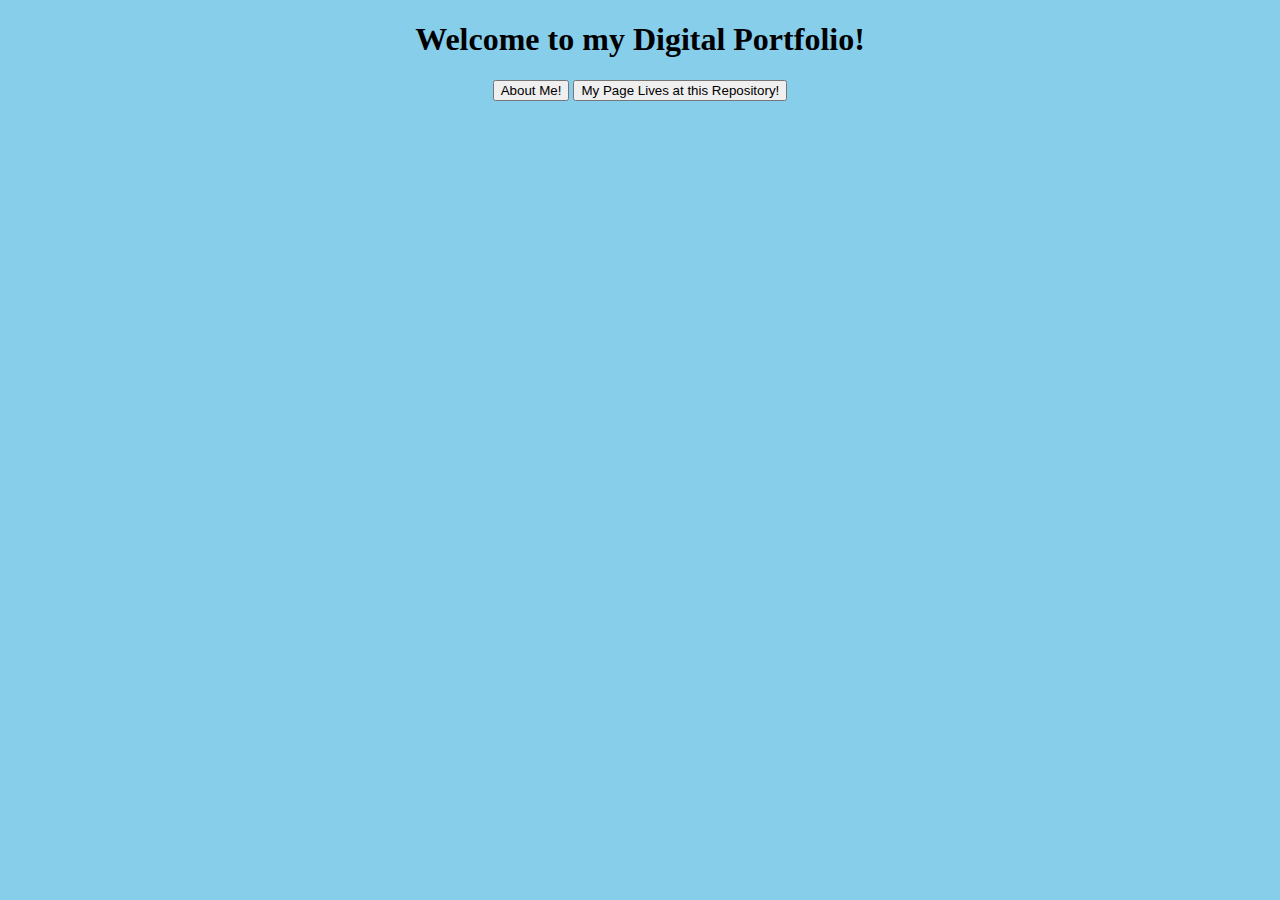
<file: index.html>
<!DOCTYPE html>
<html>
<style>
    body {
	background-color: skyblue;
    }
</style>
<center> <h1 id="title", class="chapter-heading">Welcome to my Digital Portfolio!</h1>
<button onclick="window.location.href='https://www.codermerlin.com/users/aidan-valva/Digital%20Portfolio/aboutMe.html'">About Me!</button>
<button onclick="window.location.href='https://github.com/Aidan-V/aidan-valva.github.io'">My Page Lives at this Repository!</button>
</center>
  </html>
</file>
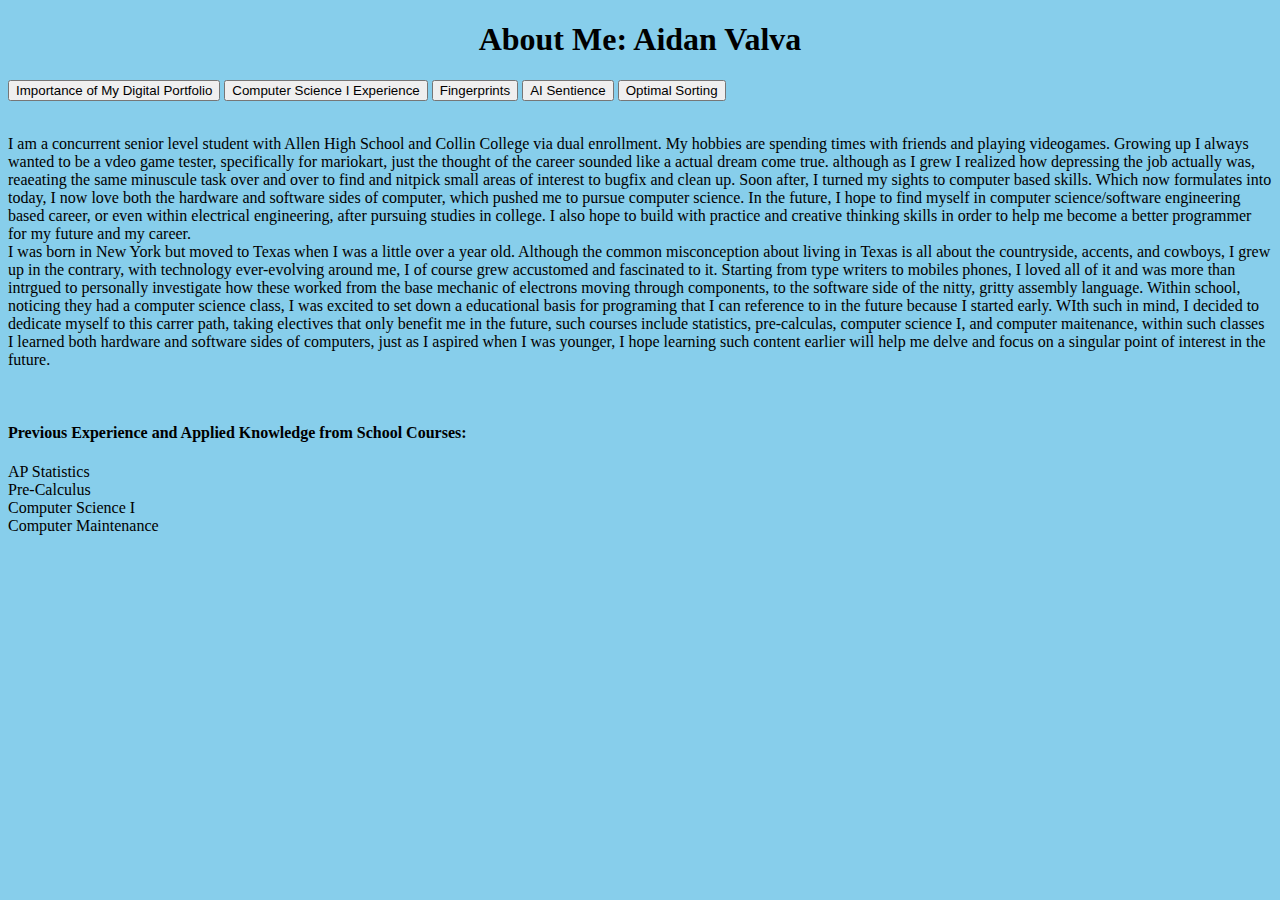
<file: aboutMe.html>
<!DOCTYPE html>
<html lang="en">
<style>
  body {
      background-color: skyblue;
  }
</style>
<title> About Me: Aidan Valva </title>
<center> <h1 id="AboutMe:AidanValva" class="chapter-heading">About Me: Aidan Valva</h1> </center>
<button onclick="window.location.href='https://www.codermerlin.com/users/aidan-valva/Digital%20Portfolio/portfolioImportance.html'">Importance of My Digital Portfolio</button> <button onclick="window.location.href='https://www.codermerlin.com/users/aidan-valva/Digital%20Portfolio/independentPortfolio.html'">Computer Science I Experience</button> <button onclick="window.location.href='https://www.codermerlin.com/users/aidan-valva/Digital%20Portfolio/CS-II/Essays/Fingerprints.html'">Fingerprints</button>
<button onclick="window.location.href='https://www.codermerlin.com/users/aidan-valva/Digital%20Portfolio/CS-II/Essays/AI%20Sentience.html'">AI Sentience</button>
<button onclick="window.location.href='https://www.codermerlin.com/users/aidan-valva/Digital%20Portfolio/CS-II/Projects/Optimal%20Sorting.html'">Optimal Sorting</button>
<br>
<br>
<p>
  I am a concurrent senior level student with Allen High School and Collin College via dual enrollment. My hobbies are spending times with friends and playing videogames. Growing up I always wanted to be a vdeo game tester, specifically for mariokart, just the thought of the career sounded like a actual dream come true. although as I grew I realized how depressing the job actually was, reaeating the same minuscule task over and over to find and nitpick small areas of interest to bugfix and clean up. Soon after, I turned my sights to computer based skills. Which now formulates into today, I now love both the hardware and software sides of computer, which pushed me to pursue computer science. In the future, I hope to find myself in computer science/software engineering based career, or even within electrical engineering, after pursuing studies in college. I also hope to build with practice and creative thinking skills in order to help me become a better programmer for my future and my career.
  <br>
I was born in New York but moved to Texas when I was a little over a year old. Although the common misconception about living in Texas is all about the countryside, accents, and cowboys, I grew up in the contrary, with technology ever-evolving around me, I of course grew accustomed and fascinated to it. Starting from type writers to mobiles phones, I loved all of it and was more than intrgued to personally investigate how these worked from the base mechanic of electrons moving through components, to the software side of the nitty, gritty assembly language. Within school, noticing they had a computer science class, I was excited to set down a educational basis for programing that I can reference to in the future because I started early. WIth such in mind, I decided to dedicate myself to this carrer path, taking electives that only benefit me in the future, such courses include statistics, pre-calculas, computer science I, and computer maitenance, within such classes I learned both hardware and software sides of computers, just as I aspired when I was younger, I hope learning such content earlier will help me delve and focus on a singular point of interest in the future.
</p>
<br>
  <h4>Previous Experience and Applied Knowledge from School Courses:</h4>

   AP Statistics
    <br>
  Pre-Calculus
    <br>
  Computer Science I
    <br>
    Computer Maintenance
</body>
</file>
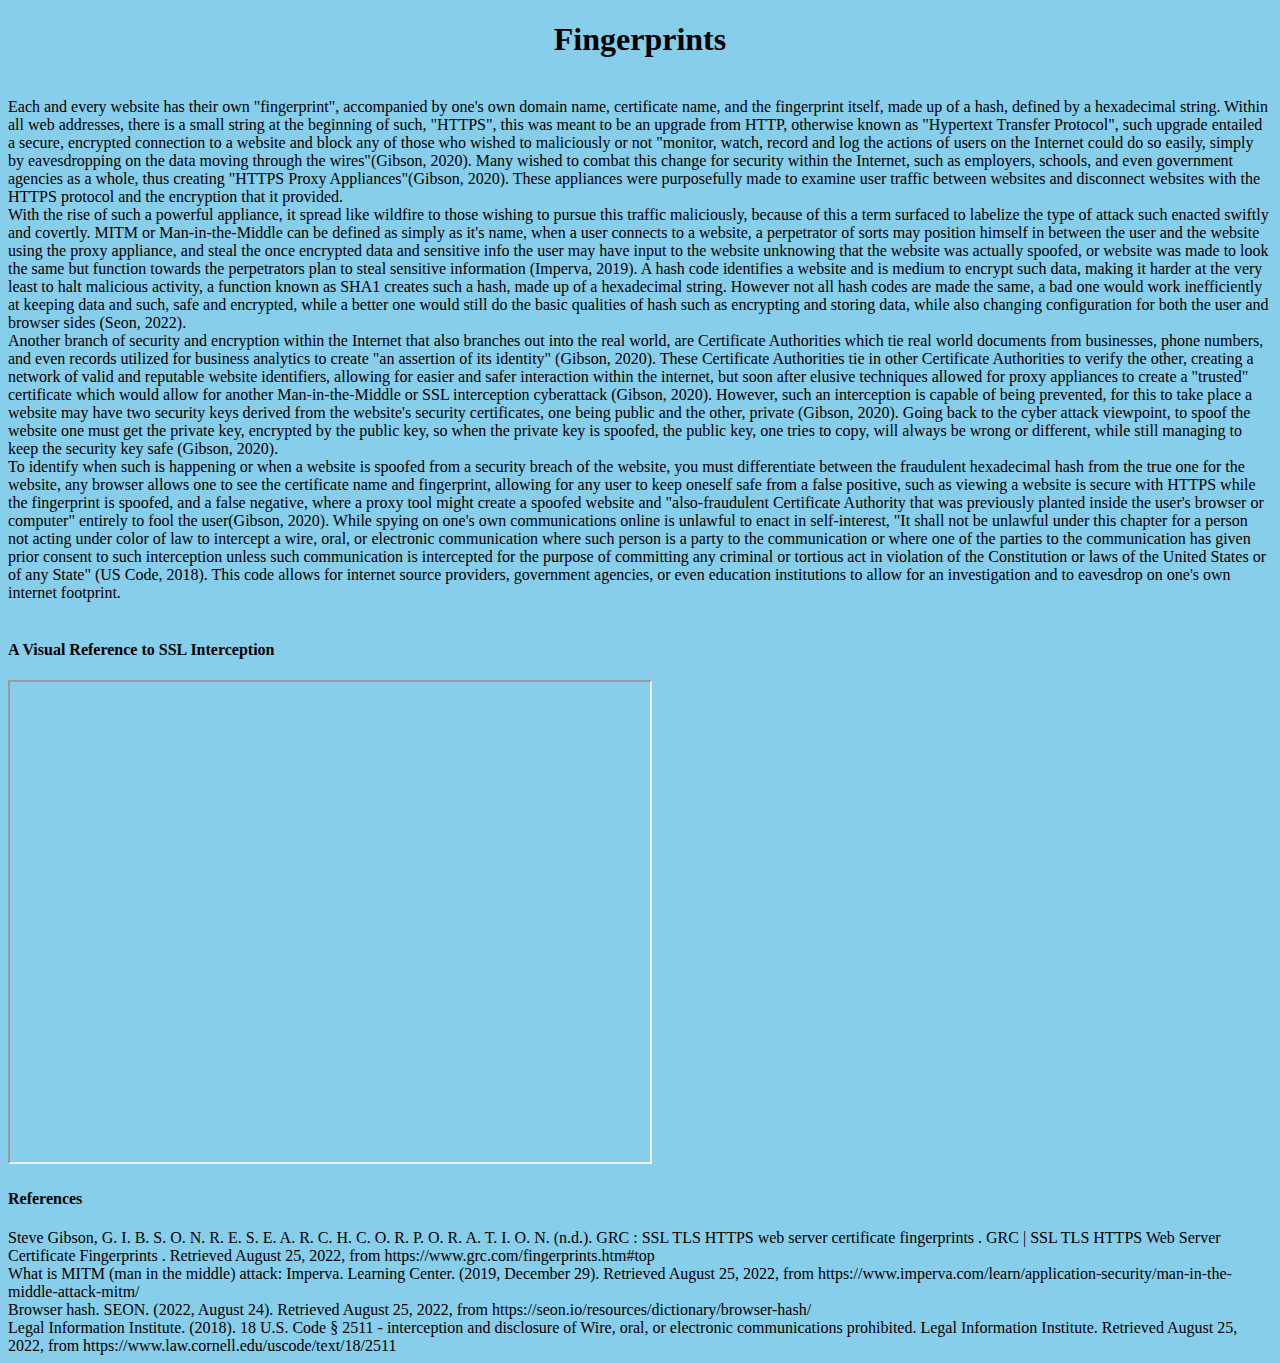
<file: Fingerprints.html>
<!DOCTYPE html>
<html>
  <style>
    body {
	background-color: skyblue;
    }
  </style>

  <center> <h1 id="Fingerprints" class="chapter-heading">Fingerprints</h1> </center>
  <body>
  <br>
  Each and every website has their own "fingerprint", accompanied by one's own domain name, certificate name, and the fingerprint itself, made up of a hash, defined by a hexadecimal string. Within all web addresses, there is a small string at the beginning of such, "HTTPS", this was meant to be an upgrade from HTTP, otherwise known as "Hypertext Transfer Protocol", such upgrade entailed a secure, encrypted connection to a website and block any of those who wished to maliciously or not "monitor, watch, record and log the actions of users on the Internet could do so easily, simply by eavesdropping on the data moving through the wires"(Gibson, 2020). Many wished to combat this change for security within the Internet, such as employers, schools, and even government agencies as a whole, thus creating "HTTPS Proxy Appliances"(Gibson, 2020). These appliances were purposefully made to examine user traffic between websites and disconnect websites with the HTTPS protocol and the encryption that it provided.
  <br>
  With the rise of such a powerful appliance, it spread like wildfire to those wishing to pursue this traffic maliciously, because of this a term surfaced to labelize the type of attack such enacted swiftly and covertly. MITM or Man-in-the-Middle can be defined as simply as it's name, when a user connects to a website, a perpetrator of sorts may position himself in between the user and the website using the proxy appliance, and steal the once encrypted data and sensitive info the user may have input to the website unknowing that the website was actually spoofed, or website was made to look the same but function towards the perpetrators plan to steal sensitive information (Imperva, 2019). A hash code identifies a website and is medium to encrypt such data, making it harder at the very least to halt malicious activity, a function known as SHA1 creates such a hash, made up of a hexadecimal string. However not all hash codes are made the same, a bad one would work inefficiently at keeping data and such, safe and encrypted, while a better one would still do the basic qualities of hash such as encrypting and storing data, while also changing configuration for both the user and browser sides (Seon, 2022).
 <br>
 Another branch of security and encryption within the Internet that also branches out into the real world, are Certificate Authorities which tie real world documents from businesses, phone numbers, and even records utilized for business analytics to create "an assertion of its identity" (Gibson, 2020). These Certificate Authorities tie in other Certificate Authorities to verify the other, creating a network of valid and reputable website identifiers, allowing for easier and safer interaction within the internet, but soon after elusive techniques allowed for proxy appliances to create a "trusted" certificate which would allow for another Man-in-the-Middle or SSL interception cyberattack (Gibson, 2020). However, such an interception is capable of being prevented, for this to take place a website may have two security keys derived from the website's security certificates, one being public and the other, private (Gibson, 2020). Going back to the cyber attack viewpoint, to spoof the website one must get the private key, encrypted by the public key, so when the private key is spoofed, the public key, one tries to copy, will always be wrong or different, while still managing to keep the security key safe (Gibson, 2020).
<br>
 To identify when such is happening or when a website is spoofed from a security breach of the website, you must differentiate between the fraudulent hexadecimal hash from the true one for the website, any browser allows one to see the certificate name and fingerprint, allowing for any user to keep oneself safe from a false positive, such as viewing a website is secure with HTTPS while the fingerprint is spoofed, and a false negative, where a proxy tool might create a spoofed website and "also-fraudulent Certificate Authority that was previously planted inside the user's browser or computer" entirely to fool the user(Gibson, 2020). While spying on one's own communications online is unlawful to enact in self-interest, "It shall not be unlawful under this chapter for a person not acting under color of law to intercept a wire, oral, or electronic communication where such person is a party to the communication or where one of the parties to the communication has given prior consent to such interception unless such communication is intercepted for the purpose of committing any criminal or tortious act in violation of the Constitution or laws of the United States or of any State" (US Code, 2018). This code allows for internet source providers, government agencies, or even education institutions to allow for an investigation and to eavesdrop on one's own internet footprint.
<br>
<br>
<h4>A Visual Reference to SSL Interception<h4>
<iframe src="https://drive.google.com/file/d/1zyR4KmzxbCweUzvr9iByZf34D8AmA0dD/preview" width="640" height="480" allow="autoplay"></iframe>
<br>
<h4>References</h4>
  Steve Gibson, G. I. B. S. O. N. R. E. S. E. A. R. C. H. C. O. R. P. O. R. A. T. I. O. N. (n.d.). GRC :  SSL TLS HTTPS web server certificate fingerprints  . GRC | SSL TLS HTTPS Web Server Certificate Fingerprints  . Retrieved August 25, 2022, from https://www.grc.com/fingerprints.htm#top
  <br>
  What is MITM (man in the middle) attack: Imperva. Learning Center. (2019, December 29). Retrieved August 25, 2022, from https://www.imperva.com/learn/application-security/man-in-the-middle-attack-mitm/
  <br>
  Browser hash. SEON. (2022, August 24). Retrieved August 25, 2022, from https://seon.io/resources/dictionary/browser-hash/
  <br>
  Legal Information Institute. (2018). 18 U.S. Code § 2511 - interception and disclosure of Wire, oral, or electronic communications prohibited. Legal Information Institute. Retrieved August 25, 2022, from https://www.law.cornell.edu/uscode/text/18/2511
  </body>
  </html>
</file>
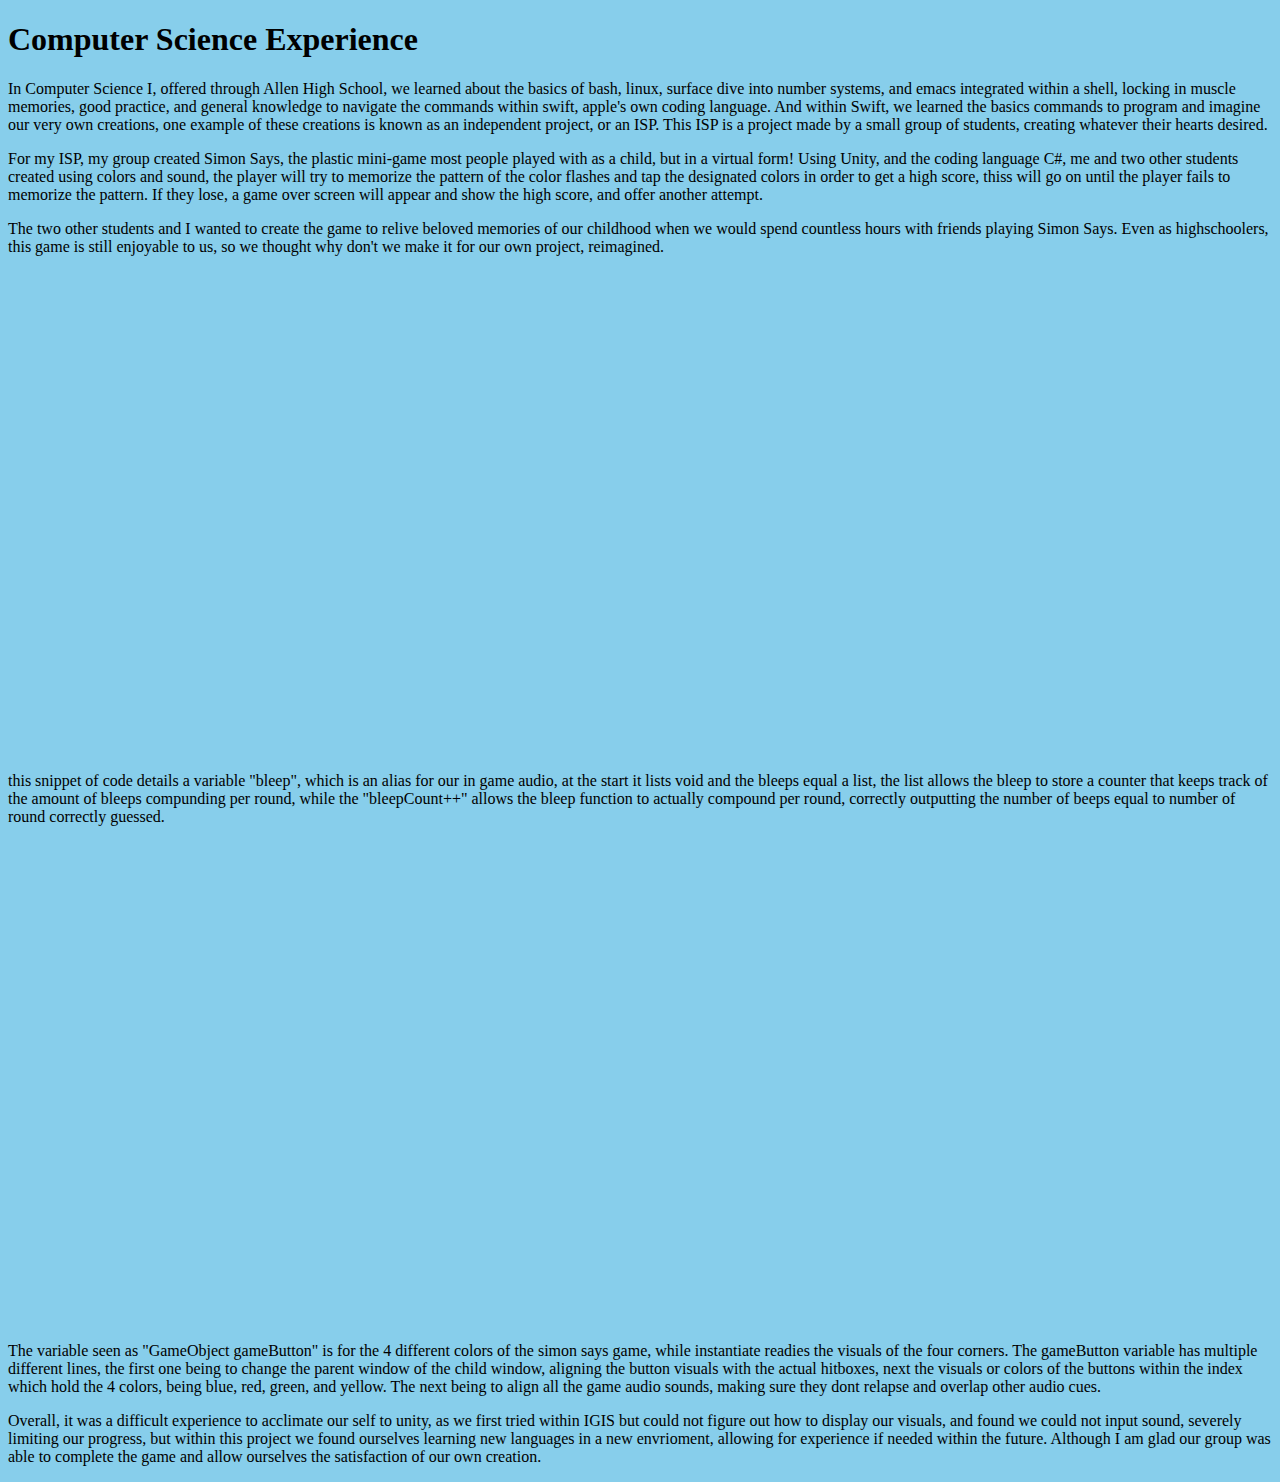
<file: independentPortfolio.html>
<!DOCTYPE html>
<html>
  <head>
  <link rel="stylesheet" href="./website.css">
</head>
  <h1> Computer Science Experience </h1>
 <body>   
<p> In Computer Science I, offered through Allen High School, we learned about the basics of bash, linux, surface dive into number systems, and emacs integrated within a shell, locking in muscle memories, good practice, and general knowledge to navigate the commands within swift, apple's own coding language. And within Swift, we learned the basics commands to program and imagine our very own creations, one example of these creations is known as an independent project, or an ISP. This ISP is a project made by a small group of students, creating whatever their hearts desired. <p>
    <title>
      <h1> ISP Concept </h1>
	  </title>
	  <p> For my ISP, my group created Simon Says, the plastic mini-game most people played with as a child, but in a virtual form! Using Unity, and the coding language C#, me and two other students created using colors and sound, the player will try to memorize the pattern of the color flashes and tap the designated colors in order to get a high score, thiss will go on until the player fails to memorize the pattern. If they lose, a game over screen will appear and show the high score, and offer another attempt. </p>
	  <title>
	    <h1> Motivation </h1>
		</title>
<p> The two other students and I wanted to create the game to relive beloved memories of our childhood when we would spend countless hours with friends playing Simon Says. Even as highschoolers, this game is still enjoyable to us, so we thought why don't we make it for our own project, reimagined. </p>
<title>
  <h1> Code Segments and Explanations </h1>
      </title>
    <iframe src="https://drive.google.com/file/d/1YUrVEH05w9SGmv0aeLQivqL9bfZrW5GK/preview" width="640" height="480" frameborder="0" allow="autoplay"> </iframe>
    <p> this snippet of code details a variable "bleep", which is an alias for our in game audio, at the start it lists void and the bleeps equal a list, the list allows the bleep to store a counter that keeps track of the amount of bleeps compunding per round, while the "bleepCount++" allows the bleep function to actually compound per round, correctly outputting the number of beeps equal to number of round correctly guessed. <p>
     <iframe src="https://drive.google.com/file/d/15l9n-aPP8T8iPZbrNsmn1OHtX3GUo9tV/preview" width="640" height="480" frameborder="0" allow="autoplay"></iframe>
    <p> The variable seen as "GameObject gameButton" is for the 4 different colors of the simon says game, while instantiate readies the visuals of the four corners. The gameButton variable has multiple different lines, the first one being to change the parent window of the child window, aligning the button visuals with the actual hitboxes, next the visuals or colors of the buttons within the index which hold the 4 colors, being blue, red, green, and yellow. The next being to align all the game audio sounds, making sure they dont relapse and overlap other audio cues.</p>
      <title>
	<h1> Conclusions </h1>
	    </title>
    <p> Overall, it was a difficult experience to acclimate our self to unity, as we first tried within IGIS but could not figure out how to display our visuals, and found we could not input sound, severely limiting our progress, but within this project we found ourselves learning new languages in a new envrioment, allowing for experience if needed within the future. Although I am glad our group was able to complete the game and allow ourselves the satisfaction of our own creation. </p>
</file>
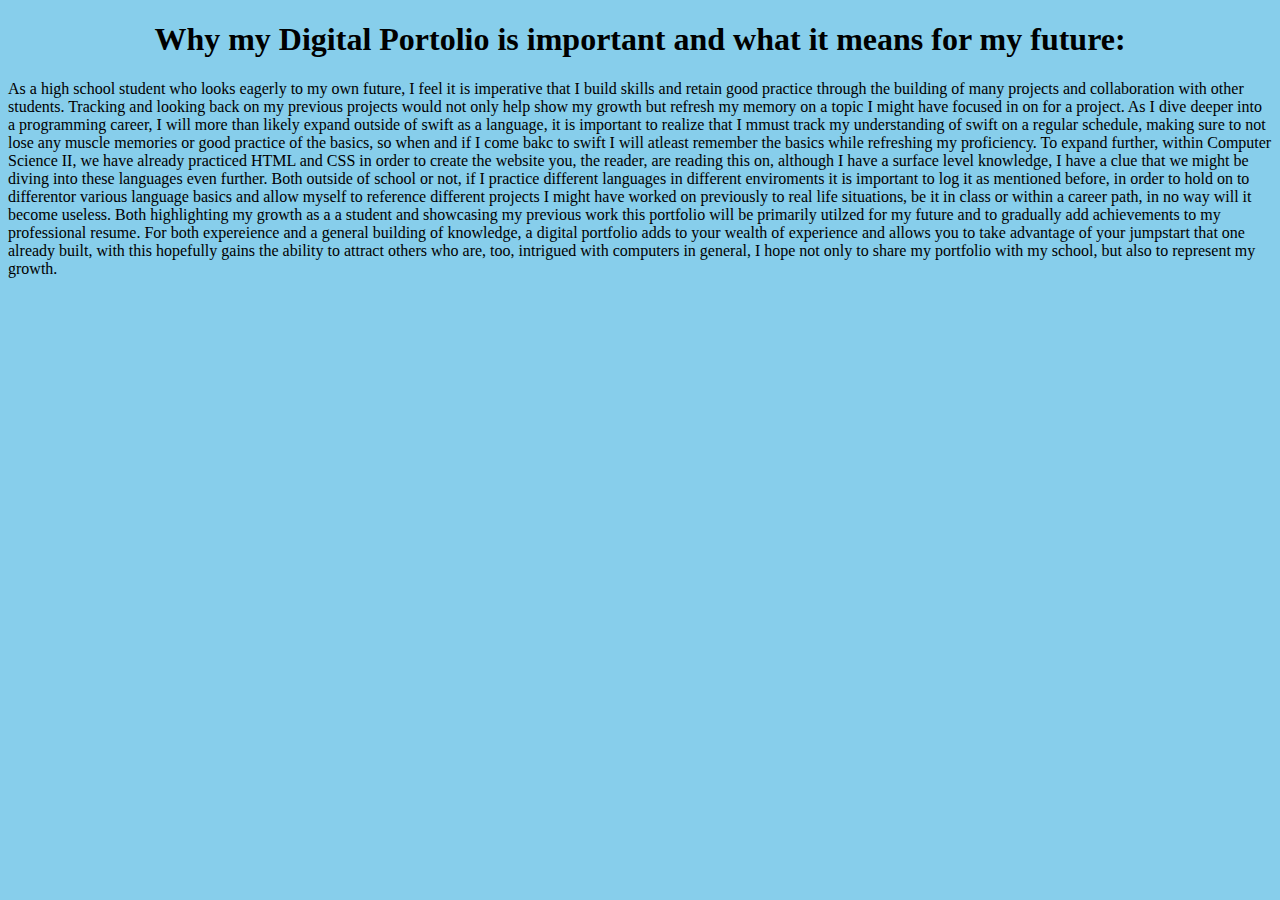
<file: portfolioImportance.html>
<!DOCTYPE html>
<html lang="en">
<style>
    body {
	background-color: skyblue;
    }
</style>
<center> <h1 id="Why my Digital Portolio is important and what it means for my future:" class="chapter-heading">Why my Digital Portolio is important and what it means for my future:</h1> </center>
<body>
  <p>   As a high school student who looks eagerly to my own future, I feel it is imperative that I build skills and retain good practice through the building of many projects and collaboration with other students. Tracking and looking back on my previous projects would not only help show my growth but refresh my memory on a topic I might have focused in on for a project. As I dive deeper into a programming career, I will more than likely expand outside of swift as a language, it is important to realize that I mmust track my understanding of swift on a regular schedule, making sure to not lose any muscle memories or good practice of the basics, so when and if I come bakc to swift I will atleast remember the basics while refreshing my proficiency. To expand further, within Computer Science II, we have already practiced HTML and CSS in order to create the website you, the reader, are reading this on, although I have a surface level knowledge, I have a clue that we might be diving into these languages even further. Both outside of school or not, if I practice different languages in different enviroments it is important to log it as mentioned before, in order to hold on to differentor various language basics and allow myself to reference different projects I might have worked on previously to real life situations, be it in class or within a career path, in no way will it become useless. Both highlighting my growth as a a student and showcasing my previous work this portfolio will be primarily utilzed for my future and to gradually add achievements to my professional resume.  For both expereience and a general building of knowledge, a digital portfolio adds to your wealth of experience and allows you to take advantage of your jumpstart that one already built, with this hopefully gains the ability to attract others who are, too, intrigued with computers in general, I hope not only to share my portfolio with my school, but also to represent my growth. </p>
</body>
</file>
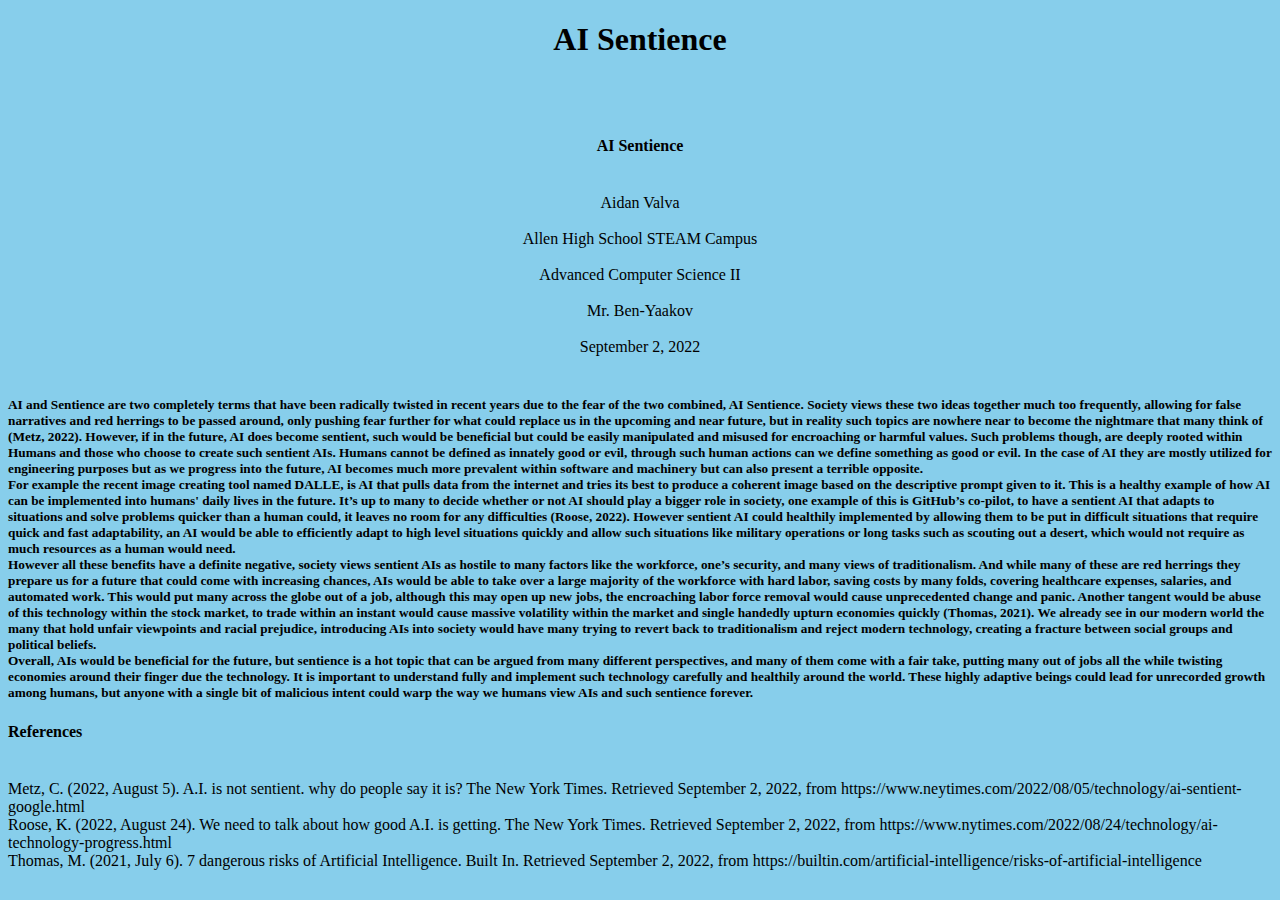
<file: CS-II/Essays/AI Sentience.html>
<!DOCTYPE html>
<html lang="en">
  <style>
    body {
	background-color: skyblue;
    }
</style>
  <center> <h1 id="AI Sentience" class="chapter-heading">AI Sentience</h1> </center>
  <br>
  <br>
  <center> <h4 id="APA-cover" class="chapter-heading">AI Sentience</h4> </center>
  <br>
  <center> Aidan Valva  </center> 
  <br>
  <center> Allen High School STEAM Campus  </center>
  <br>
  <center> Advanced Computer Science II  </center>
  <br>
  <center> Mr. Ben-Yaakov  </center>
  <br>
  <center> September 2, 2022 </center>
  
  <br>
  <h5 id="header" class="chapter-heading">
    AI and Sentience are two completely terms that have been radically twisted in recent years due to the fear of the two combined, AI Sentience. Society views these two ideas together much too frequently, allowing for false narratives and red herrings to be passed around, only pushing fear further for what could replace us in the upcoming and near future, but in reality such topics are nowhere near to become the nightmare that many think of (Metz, 2022). However, if in the future, AI does become sentient, such would be beneficial but could be easily manipulated and misused for encroaching or harmful values. Such problems though, are deeply rooted within Humans and those who choose to create such sentient AIs. Humans cannot be defined as innately good or evil, through such human actions can we define something as good or evil. In the case of AI they are mostly utilized for engineering purposes but as we progress into the future, AI becomes much more prevalent within software and machinery but can also present a terrible opposite.
    <br>
    For example the recent image creating tool named DALLE, is AI that pulls data from the internet and tries its best to produce a coherent image based on the descriptive prompt given to it. This is a healthy example of how AI can be implemented into humans' daily lives in the future. It’s up to many to decide whether or not AI should play a bigger role in society, one example of this is GitHub’s co-pilot, to have a sentient AI that adapts to situations and solve problems quicker than a human could, it leaves no room for any difficulties (Roose, 2022). However sentient AI could healthily implemented by allowing them to be put in difficult situations that require quick and fast adaptability, an AI would be able to efficiently adapt to high level situations quickly and allow such situations like military operations or long tasks such as scouting out a desert, which would not require as much resources as a human would need.
    <br>
    However all these benefits have a definite negative, society views sentient AIs as hostile to many factors like the workforce, one’s security, and many views of traditionalism. And while many of these are red herrings they prepare us for a future that could come with increasing chances, AIs would be able to take over a large majority of the workforce with hard labor, saving costs by many folds, covering healthcare expenses, salaries, and automated work. This would put many across the globe out of a job, although this may open up new jobs, the encroaching labor force removal would cause unprecedented change and panic. Another tangent would be abuse of this technology within the stock market, to trade within an instant would cause massive volatility within the market and single handedly upturn economies quickly (Thomas, 2021). We already see in our modern world the many that hold unfair viewpoints and racial prejudice, introducing AIs into society would have many trying to revert back to traditionalism and reject modern technology, creating a fracture between social groups and political beliefs.
    <br>
    Overall, AIs would be beneficial for the future, but sentience is a hot topic that can be argued from many different perspectives, and many of them come with a fair take, putting many out of jobs all the while twisting economies around their finger due the technology. It is important to understand fully and implement such technology carefully and healthily around the world. These highly adaptive beings could lead for unrecorded growth among humans, but anyone with a single bit of malicious intent could warp the way we humans view AIs and such sentience forever.
    <br>
   <h4>References</h4>
   <br>
   Metz, C. (2022, August 5). A.I. is not sentient. why do people say it is? The New York Times. Retrieved September 2, 2022, from https://www.neytimes.com/2022/08/05/technology/ai-sentient-google.html
   <br>
    Roose, K. (2022, August 24). We need to talk about how good A.I. is getting. The New York Times. Retrieved September 2, 2022, from https://www.nytimes.com/2022/08/24/technology/ai-technology-progress.html
    <br>
    Thomas, M. (2021, July 6). 7 dangerous risks of Artificial Intelligence. Built In. Retrieved September 2, 2022, from https://builtin.com/artificial-intelligence/risks-of-artificial-intelligence
    

  </body>
  </html>
</file>
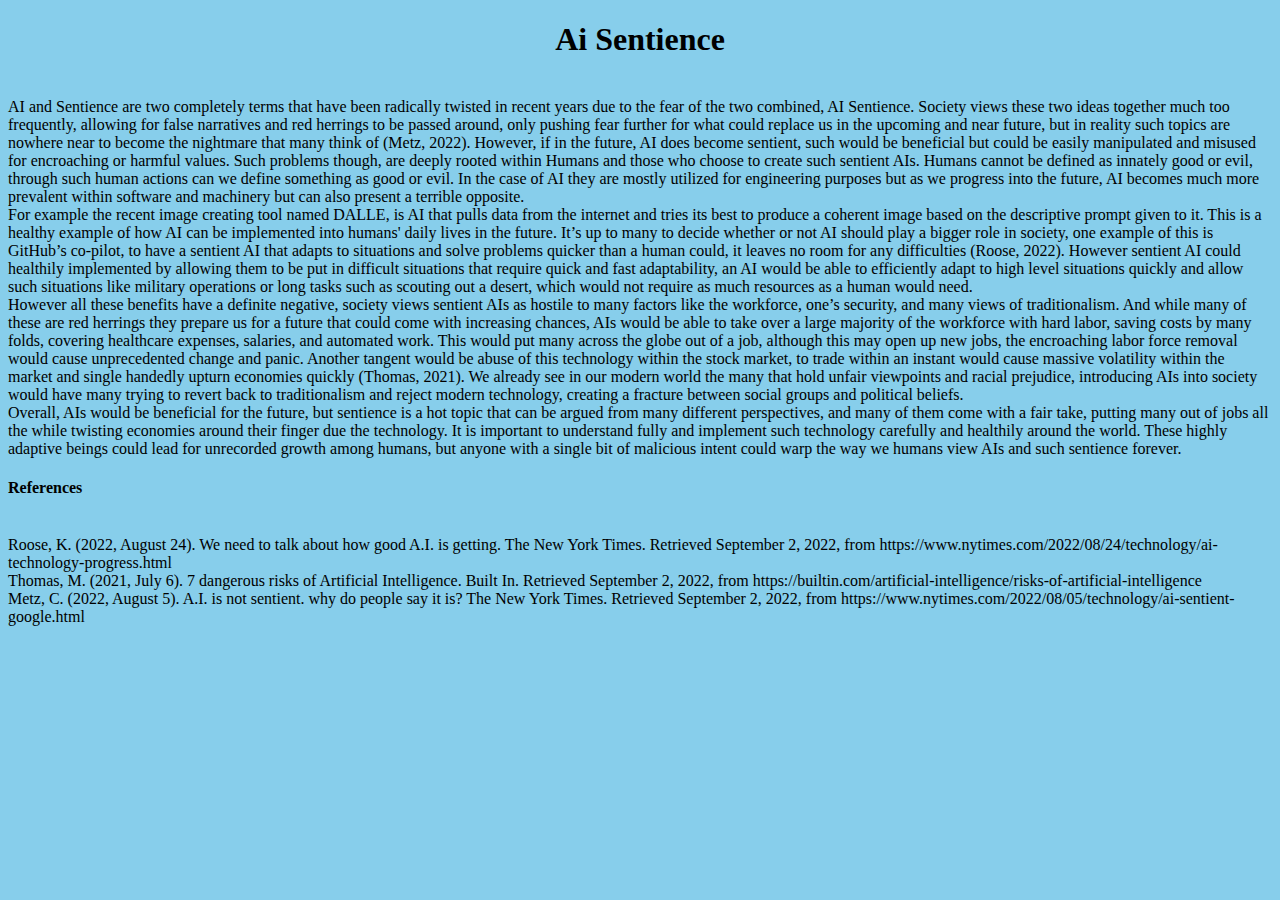
<file: CS-II/Essays/AISentience.html>
<!DOCTYPE html>
<html lang="en">
  <style>
    body {
	background-color: skyblue;
    }
</style>

  <center> <h1 id="AI Sentience" class="chapter-heading">Ai Sentience</h1> </center>
  <body>
    <br>
    AI and Sentience are two completely terms that have been radically twisted in recent years due to the fear of the two combined, AI Sentience. Society views these two ideas together much too frequently, allowing for false narratives and red herrings to be passed around, only pushing fear further for what could replace us in the upcoming and near future, but in reality such topics are nowhere near to become the nightmare that many think of (Metz, 2022). However, if in the future, AI does become sentient, such would be beneficial but could be easily manipulated and misused for encroaching or harmful values. Such problems though, are deeply rooted within Humans and those who choose to create such sentient AIs. Humans cannot be defined as innately good or evil, through such human actions can we define something as good or evil. In the case of AI they are mostly utilized for engineering purposes but as we progress into the future, AI becomes much more prevalent within software and machinery but can also present a terrible opposite.
    <br>
    For example the recent image creating tool named DALLE, is AI that pulls data from the internet and tries its best to produce a coherent image based on the descriptive prompt given to it. This is a healthy example of how AI can be implemented into humans' daily lives in the future. It’s up to many to decide whether or not AI should play a bigger role in society, one example of this is GitHub’s co-pilot, to have a sentient AI that adapts to situations and solve problems quicker than a human could, it leaves no room for any difficulties (Roose, 2022). However sentient AI could healthily implemented by allowing them to be put in difficult situations that require quick and fast adaptability, an AI would be able to efficiently adapt to high level situations quickly and allow such situations like military operations or long tasks such as scouting out a desert, which would not require as much resources as a human would need.
    <br>
    However all these benefits have a definite negative, society views sentient AIs as hostile to many factors like the workforce, one’s security, and many views of traditionalism. And while many of these are red herrings they prepare us for a future that could come with increasing chances, AIs would be able to take over a large majority of the workforce with hard labor, saving costs by many folds, covering healthcare expenses, salaries, and automated work. This would put many across the globe out of a job, although this may open up new jobs, the encroaching labor force removal would cause unprecedented change and panic. Another tangent would be abuse of this technology within the stock market, to trade within an instant would cause massive volatility within the market and single handedly upturn economies quickly (Thomas, 2021). We already see in our modern world the many that hold unfair viewpoints and racial prejudice, introducing AIs into society would have many trying to revert back to traditionalism and reject modern technology, creating a fracture between social groups and political beliefs.
    <br>
    Overall, AIs would be beneficial for the future, but sentience is a hot topic that can be argued from many different perspectives, and many of them come with a fair take, putting many out of jobs all the while twisting economies around their finger due the technology. It is important to understand fully and implement such technology carefully and healthily around the world. These highly adaptive beings could lead for unrecorded growth among humans, but anyone with a single bit of malicious intent could warp the way we humans view AIs and such sentience forever.
    <br>
   <h4>References</h4>
    <br>
    Roose, K. (2022, August 24). We need to talk about how good A.I. is getting. The New York Times. Retrieved September 2, 2022, from https://www.nytimes.com/2022/08/24/technology/ai-technology-progress.html
    <br>
    Thomas, M. (2021, July 6). 7 dangerous risks of Artificial Intelligence. Built In. Retrieved September 2, 2022, from https://builtin.com/artificial-intelligence/risks-of-artificial-intelligence
    <br>
    Metz, C. (2022, August 5). A.I. is not sentient. why do people say it is? The New York Times. Retrieved September 2, 2022, from https://www.nytimes.com/2022/08/05/technology/ai-sentient-google.html
  </body>
  </html>
</file>
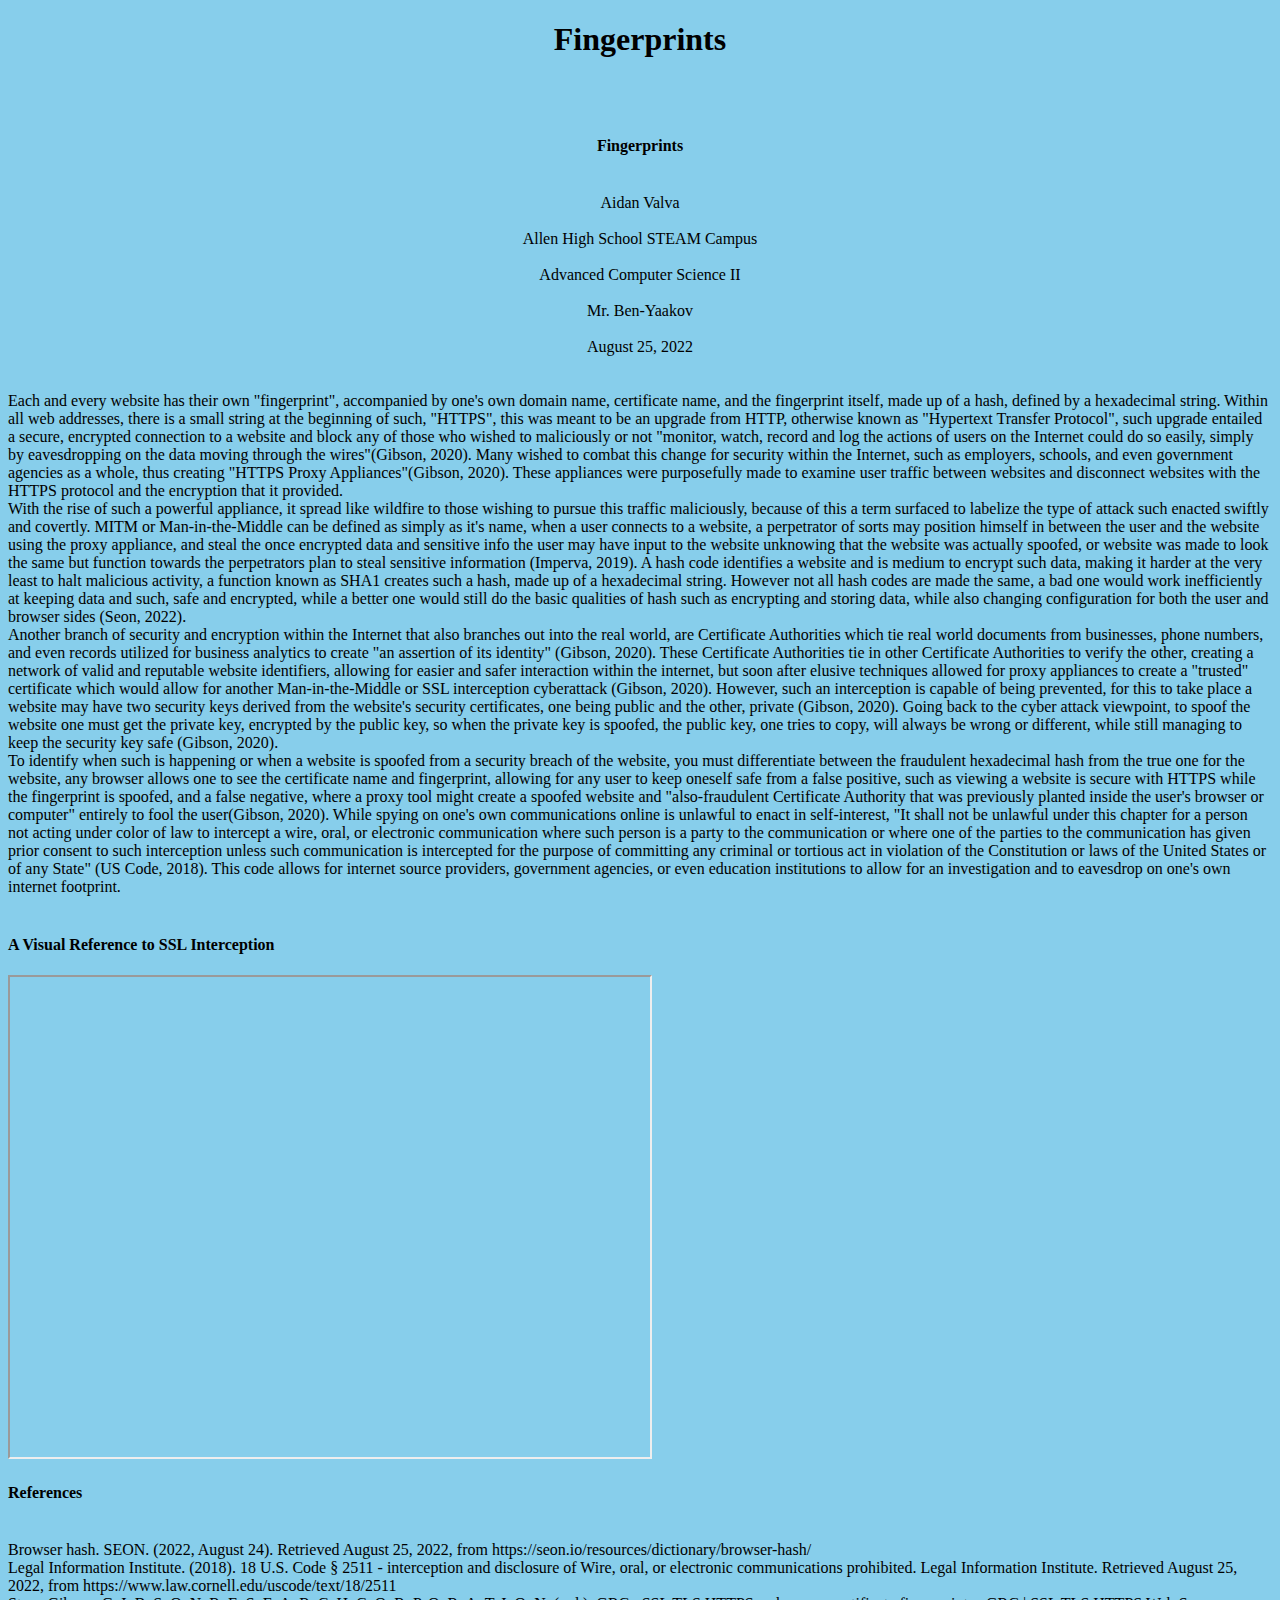
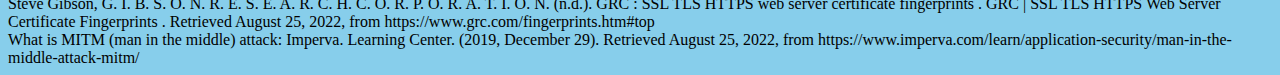
<file: CS-II/Essays/Fingerprints.html>
<!DOCTYPE html>
<html lang="en">
  <style>
    body {
	background-color: skyblue;
    }
</style>
  
  <center> <h1 id="Fingerprints" class="chapter-heading">Fingerprints</h1> </center>
  <br>
  <br>
  <center> <h4 id="APA-cover" class="chapter-heading">Fingerprints</h4> </center>
  <br>
  <center> Aidan Valva  </center>
  <br>
  <center> Allen High School STEAM Campus  </center>
  <br>
  <center> Advanced Computer Science II  </center>
  <br>
  <center> Mr. Ben-Yaakov  </center>
  <br>
  <center> August 25, 2022 </center>
  <br>
  <body>
  <br>
  Each and every website has their own "fingerprint", accompanied by one's own domain name, certificate name, and the fingerprint itself, made up of a hash, defined by a hexadecimal string. Within all web addresses, there is a small string at the beginning of such, "HTTPS", this was meant to be an upgrade from HTTP, otherwise known as "Hypertext Transfer Protocol", such upgrade entailed a secure, encrypted connection to a website and block any of those who wished to maliciously or not "monitor, watch, record and log the actions of users on the Internet could do so easily, simply by eavesdropping on the data moving through the wires"(Gibson, 2020). Many wished to combat this change for security within the Internet, such as employers, schools, and even government agencies as a whole, thus creating "HTTPS Proxy Appliances"(Gibson, 2020). These appliances were purposefully made to examine user traffic between websites and disconnect websites with the HTTPS protocol and the encryption that it provided. 
  <br>
  With the rise of such a powerful appliance, it spread like wildfire to those wishing to pursue this traffic maliciously, because of this a term surfaced to labelize the type of attack such enacted swiftly and covertly. MITM or Man-in-the-Middle can be defined as simply as it's name, when a user connects to a website, a perpetrator of sorts may position himself in between the user and the website using the proxy appliance, and steal the once encrypted data and sensitive info the user may have input to the website unknowing that the website was actually spoofed, or website was made to look the same but function towards the perpetrators plan to steal sensitive information (Imperva, 2019). A hash code identifies a website and is medium to encrypt such data, making it harder at the very least to halt malicious activity, a function known as SHA1 creates such a hash, made up of a hexadecimal string. However not all hash codes are made the same, a bad one would work inefficiently at keeping data and such, safe and encrypted, while a better one would still do the basic qualities of hash such as encrypting and storing data, while also changing configuration for both the user and browser sides (Seon, 2022).
 <br>
 Another branch of security and encryption within the Internet that also branches out into the real world, are Certificate Authorities which tie real world documents from businesses, phone numbers, and even records utilized for business analytics to create "an assertion of its identity" (Gibson, 2020). These Certificate Authorities tie in other Certificate Authorities to verify the other, creating a network of valid and reputable website identifiers, allowing for easier and safer interaction within the internet, but soon after elusive techniques allowed for proxy appliances to create a "trusted" certificate which would allow for another Man-in-the-Middle or SSL interception cyberattack (Gibson, 2020). However, such an interception is capable of being prevented, for this to take place a website may have two security keys derived from the website's security certificates, one being public and the other, private (Gibson, 2020). Going back to the cyber attack viewpoint, to spoof the website one must get the private key, encrypted by the public key, so when the private key is spoofed, the public key, one tries to copy, will always be wrong or different, while still managing to keep the security key safe (Gibson, 2020).
<br>
 To identify when such is happening or when a website is spoofed from a security breach of the website, you must differentiate between the fraudulent hexadecimal hash from the true one for the website, any browser allows one to see the certificate name and fingerprint, allowing for any user to keep oneself safe from a false positive, such as viewing a website is secure with HTTPS while the fingerprint is spoofed, and a false negative, where a proxy tool might create a spoofed website and "also-fraudulent Certificate Authority that was previously planted inside the user's browser or computer" entirely to fool the user(Gibson, 2020). While spying on one's own communications online is unlawful to enact in self-interest, "It shall not be unlawful under this chapter for a person not acting under color of law to intercept a wire, oral, or electronic communication where such person is a party to the communication or where one of the parties to the communication has given prior consent to such interception unless such communication is intercepted for the purpose of committing any criminal or tortious act in violation of the Constitution or laws of the United States or of any State" (US Code, 2018). This code allows for internet source providers, government agencies, or even education institutions to allow for an investigation and to eavesdrop on one's own internet footprint.
<br>
<br>
<h4>A Visual Reference to SSL Interception<h4>
<iframe src="https://drive.google.com/file/d/1zyR4KmzxbCweUzvr9iByZf34D8AmA0dD/preview" width="640" height="480" allow="autoplay"></iframe>
<br>
<h4>References</h4>
<br>
Browser hash. SEON. (2022, August 24). Retrieved August 25, 2022, from https://seon.io/resources/dictionary/browser-hash/
<br>
Legal Information Institute. (2018). 18 U.S. Code § 2511 - interception and disclosure of Wire, oral, or electronic communications prohibited. Legal Information Institute. Retrieved August 25, 2022, from https://www.law.cornell.edu/uscode/text/18/2511
<br>
Steve Gibson, G. I. B. S. O. N. R. E. S. E. A. R. C. H. C. O. R. P. O. R. A. T. I. O. N. (n.d.). GRC :  SSL TLS HTTPS web server certificate fingerprints  . GRC | SSL TLS HTTPS Web Server Certificate Fingerprints  . Retrieved August 25, 2022, from https://www.grc.com/fingerprints.htm#top
<br>
What is MITM (man in the middle) attack: Imperva. Learning Center. (2019, December 29). Retrieved August 25, 2022, from https://www.imperva.com/learn/application-security/man-in-the-middle-attack-mitm/
  
  </body>
  </html>
</file>
<file: website.css>
* {
background-color: skyblue;
}
.text h1 {
    color: black
    text-align: center;
}
.text p {
    font-size: 16px;
}
</file>
